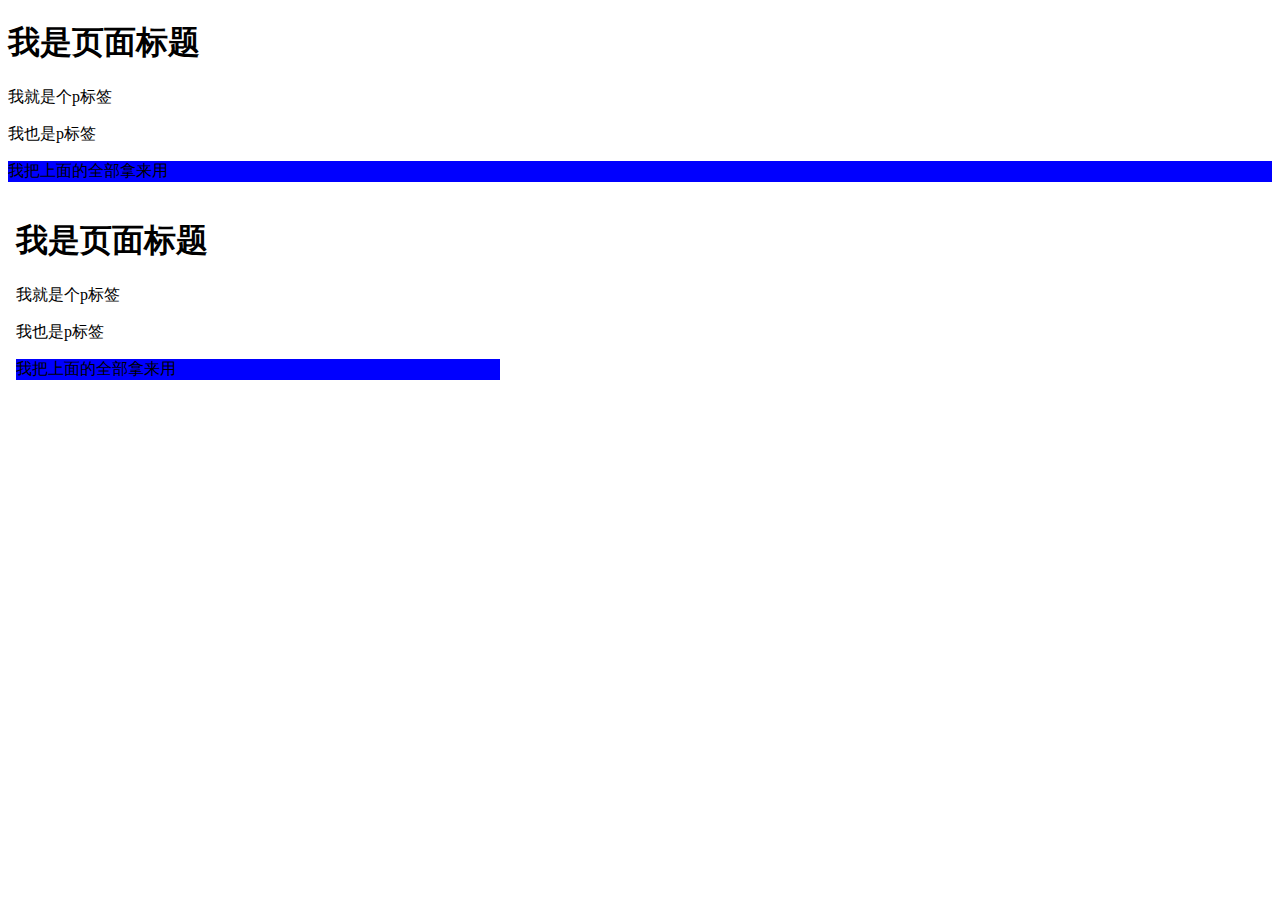
<file: article/index.html>
<!DOCTYPE html>
<html lang="en">
<head>
    <meta charset="UTF-8">
    <title>article标签</title>
</head>
<body>
    <article>
        <header>
            <h1>我是页面标题</h1>
        </header>
        <article>
            <p>我就是个p标签</p>
        </article>
        <footer>
            <p>我也是p标签</p>
        </footer>
    </article>

    <p style="background-color: blue">我把上面的全部拿来用</p>
    <article>
        <object>
            <embed src="#" width="500" height="300"></embed>
            <!--表示引用当前页面-->
        </object>
    </article>
</body>
</html>
</file>
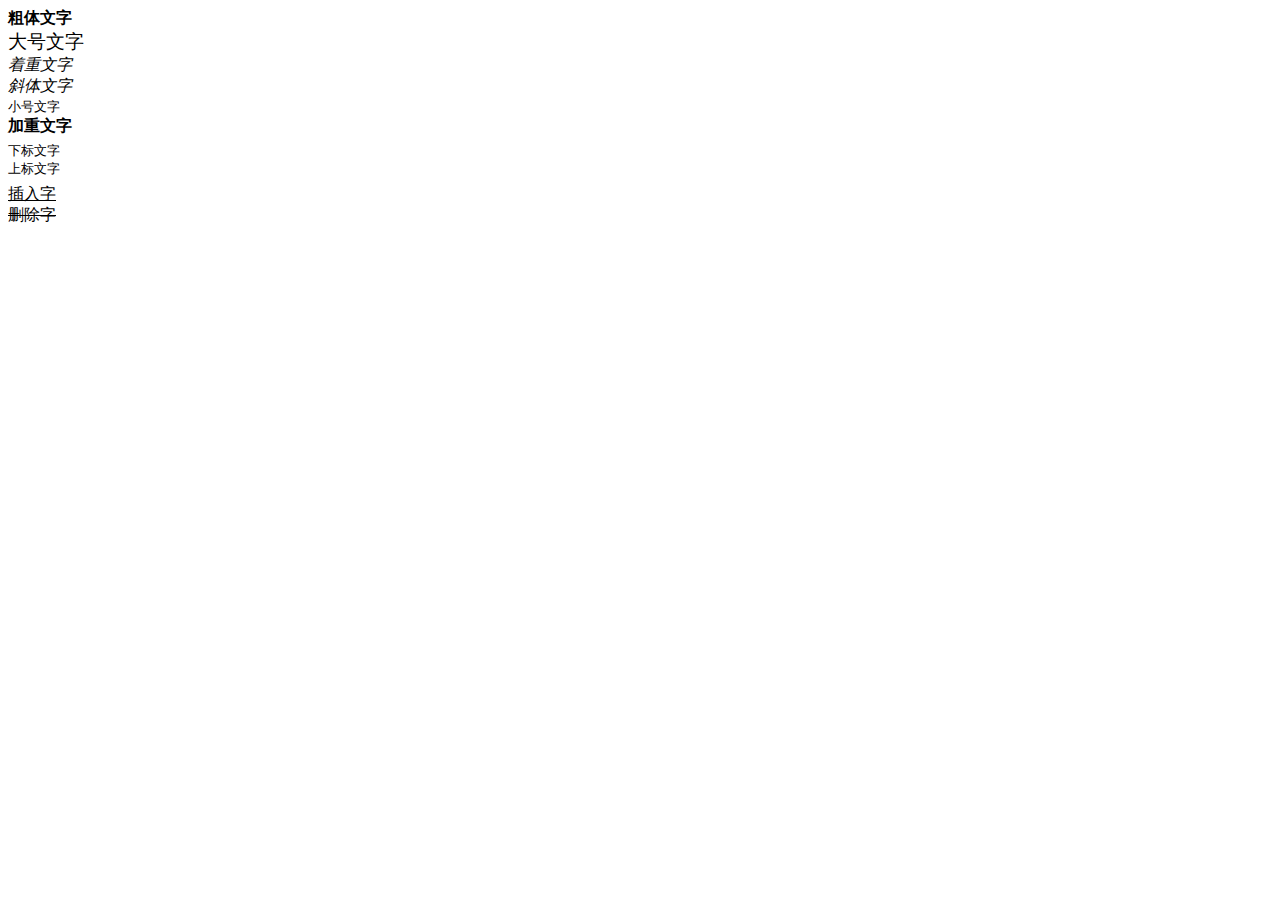
<file: Format/index.html>
<!DOCTYPE html>
<html lang="en">
<head>
    <meta charset="UTF-8">
    <title>html5格式化</title>
</head>
<body>
    <b>粗体文字</b><br>
    <!--粗体文字-->
    <big>大号文字</big><br>
    <!--大号文字-->
    <em>着重文字</em><br>
    <!--着重文字-->
    <i>斜体文字</i><br>
    <!--斜体文字-->
    <small>小号文字</small><br>
    <!--小号文字-->
    <strong>加重文字</strong><br>
    <!--加重文字-->
    <sub>下标文字</sub><br>
    <!--下标文字-->
    <sup>上标文字</sup><br>
    <!--上标文字-->
    <ins>插入字</ins><br>
    <!--插入字-->
    <del>删除字</del><br>
    <!--删除字-->
</body>
</html>
</file>
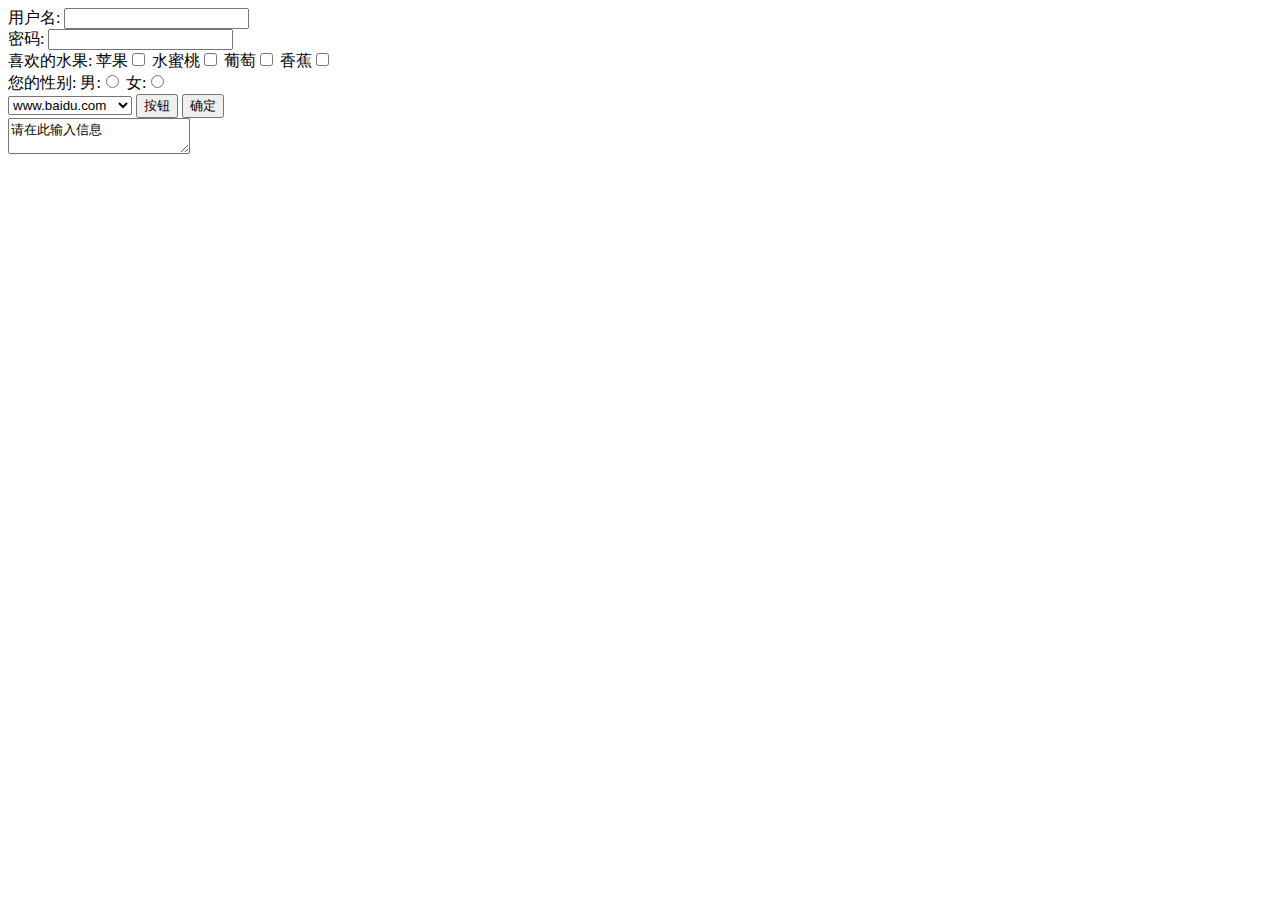
<file: input/index.html>
<!DOCTYPE html>
<html lang="en">
<head>
    <meta charset="UTF-8">
    <title>表单的基础简介</title>
</head>
<body>
    <form>
        用户名:
        <input type="text">
        <br>
        密码:
        <input type="text">
        <!--输入信息-->

        <br>
        喜欢的水果:
        苹果<input type="checkbox">
        水蜜桃<input type="checkbox">
        葡萄<input type="checkbox">
        香蕉<input type="checkbox">
        <!--type="checkbox" 表示为复选框-->

        <br>
        您的性别:
        男:<input type="radio" name="sex">
        女:<input type="radio" name="sex">
        <!--type="radio" 定义单选按钮-->
        
        <br>
        <select>
            <option>www.baidu.com</option>
            <option>www.youku.com</option>
            <option>www.taobao.com</option>
        </select>
        <!--下拉选择-->

        <input type="button" value="按钮">
        <input type="submit" value="确定">
    </form>

    <textarea cols="20" rows="2">请在此输入信息</textarea>
    <!--输入区域-->
</body>
</html>
</file>
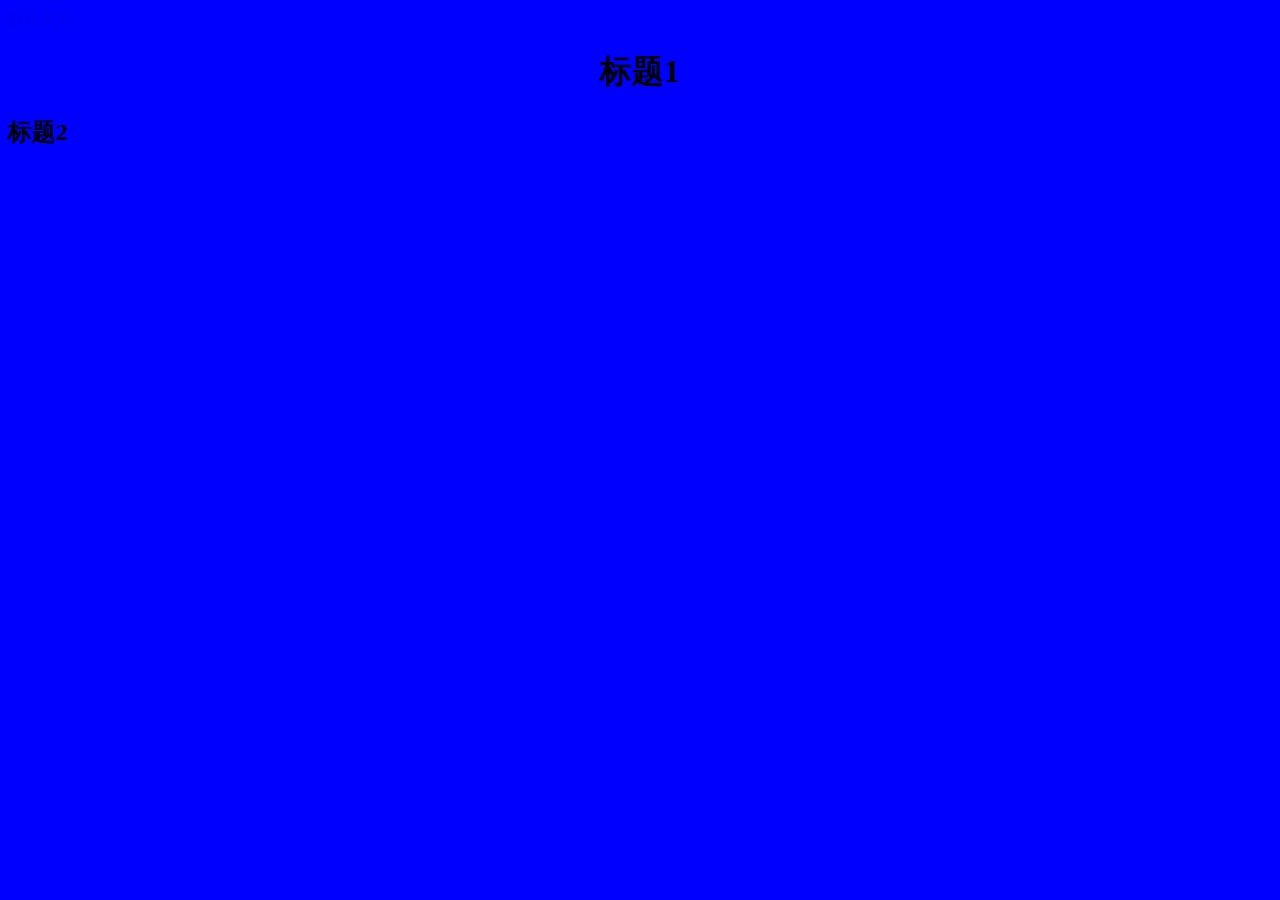
<file: property/Index.html>
<!DOCTYPE html>
<html lang="en">
<head>
    <meta charset="UTF-8">
    <title>第二课_html的属性</title>
</head>
<body bgcolor="blue">
    <a href="news.html" target="_blank">打开本地</a>
    <h1 align="center">标题1</h1>
    <h2 class="h2ID">标题2</h2>
</body>
</html>
</file>
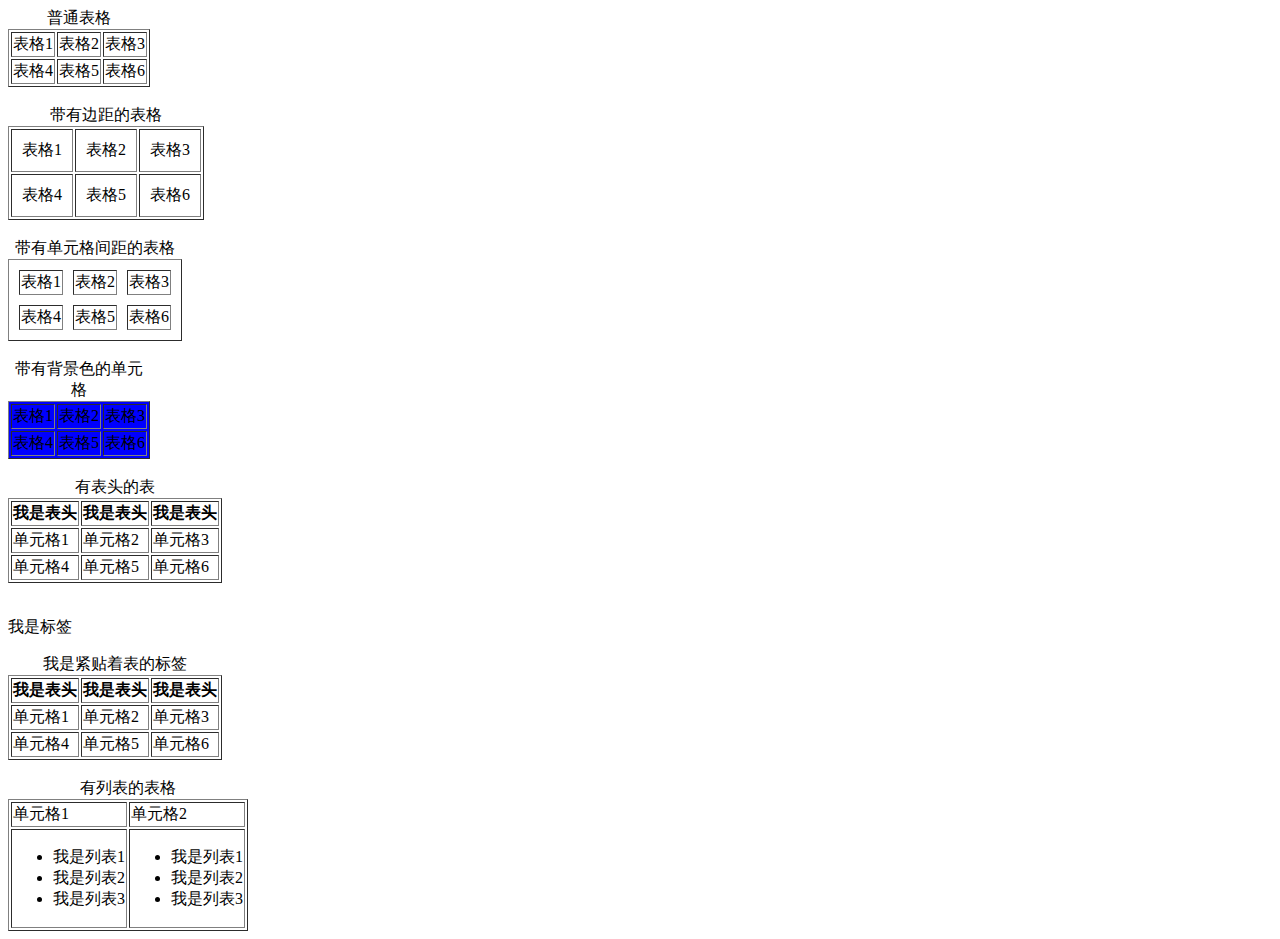
<file: table/index.html>
<!DOCTYPE html>
<html lang="en">
<head>
    <meta charset="UTF-8">
    <title>表格</title>
</head>
<body>
    <table border="1">
        <caption>普通表格</caption>
        <tr>
            <td>表格1</td>
            <td>表格2</td>
            <td>表格3</td>
        </tr>
        <tr>
            <td>表格4</td>
            <td>表格5</td>
            <td>表格6</td>
        </tr>
    </table>
    <!--表格-->

    <br>

    <table border="1" cellpadding="10">
        <caption>带有边距的表格</caption>
        <tr>
            <td>表格1</td>
            <td>表格2</td>
            <td>表格3</td>
        </tr>
        <tr>
            <td>表格4</td>
            <td>表格5</td>
            <td>表格6</td>
        </tr>
    </table>
    <!--带有边距的表格-->

    <br>

    <table border="1" cellspacing="10">
        <caption>带有单元格间距的表格</caption>
        <tr>
            <td>表格1</td>
            <td>表格2</td>
            <td>表格3</td>
        </tr>
        <tr>
            <td>表格4</td>
            <td>表格5</td>
            <td>表格6</td>
        </tr>
    </table>
    <!--带有边距的表格-->

    <br>

    <table border="1" bgcolor="blue">
        <caption>带有背景色的单元格</caption>
        <tr>
            <td>表格1</td>
            <td>表格2</td>
            <td>表格3</td>
        </tr>
        <tr>
            <td>表格4</td>
            <td>表格5</td>
            <td>表格6</td>
        </tr>
    </table>
    <!--带有背景色的单元格-->

    <br>

    <table border="1">
        <caption> 有表头的表</caption>
        <tr>
            <th>我是表头</th>
            <th>我是表头</th>
            <th>我是表头</th>
        </tr>
        <tr>
            <td>单元格1</td>
            <td>单元格2</td>
            <td>单元格3</td>
        </tr>
        <tr>
            <td>单元格4</td>
            <td>单元格5</td>
            <td>单元格6</td>
        </tr>
    </table>
    <!--有表头的表-->

    <br>

    <p>我是标签</p>
    <table border="1">
        <caption> 我是紧贴着表的标签</caption>
        <tr>
            <th>我是表头</th>
            <th>我是表头</th>
            <th>我是表头</th>
        </tr>
        <tr>
            <td>单元格1</td>
            <td>单元格2</td>
            <td>单元格3</td>
        </tr>
        <tr>
            <td>单元格4</td>
            <td>单元格5</td>
            <td>单元格6</td>
        </tr>
    </table>
    <!--有标签的表格-->

    <br>

    <table border="1">
        <caption> 有列表的表格</caption>
        <tr>
            <td>单元格1</td>
            <td>单元格2</td>
        </tr>
        <tr>
            <td>
                <ul>
                    <li>我是列表1</li>
                    <li>我是列表2</li>
                    <li>我是列表3</li>
                </ul>
            </td>
            <td>
                <ul>
                    <li>我是列表1</li>
                    <li>我是列表2</li>
                    <li>我是列表3</li>
                </ul>
            </td>
        </tr>
    </table>
    <!--有列表的表格-->


</body>
</html>
</file>
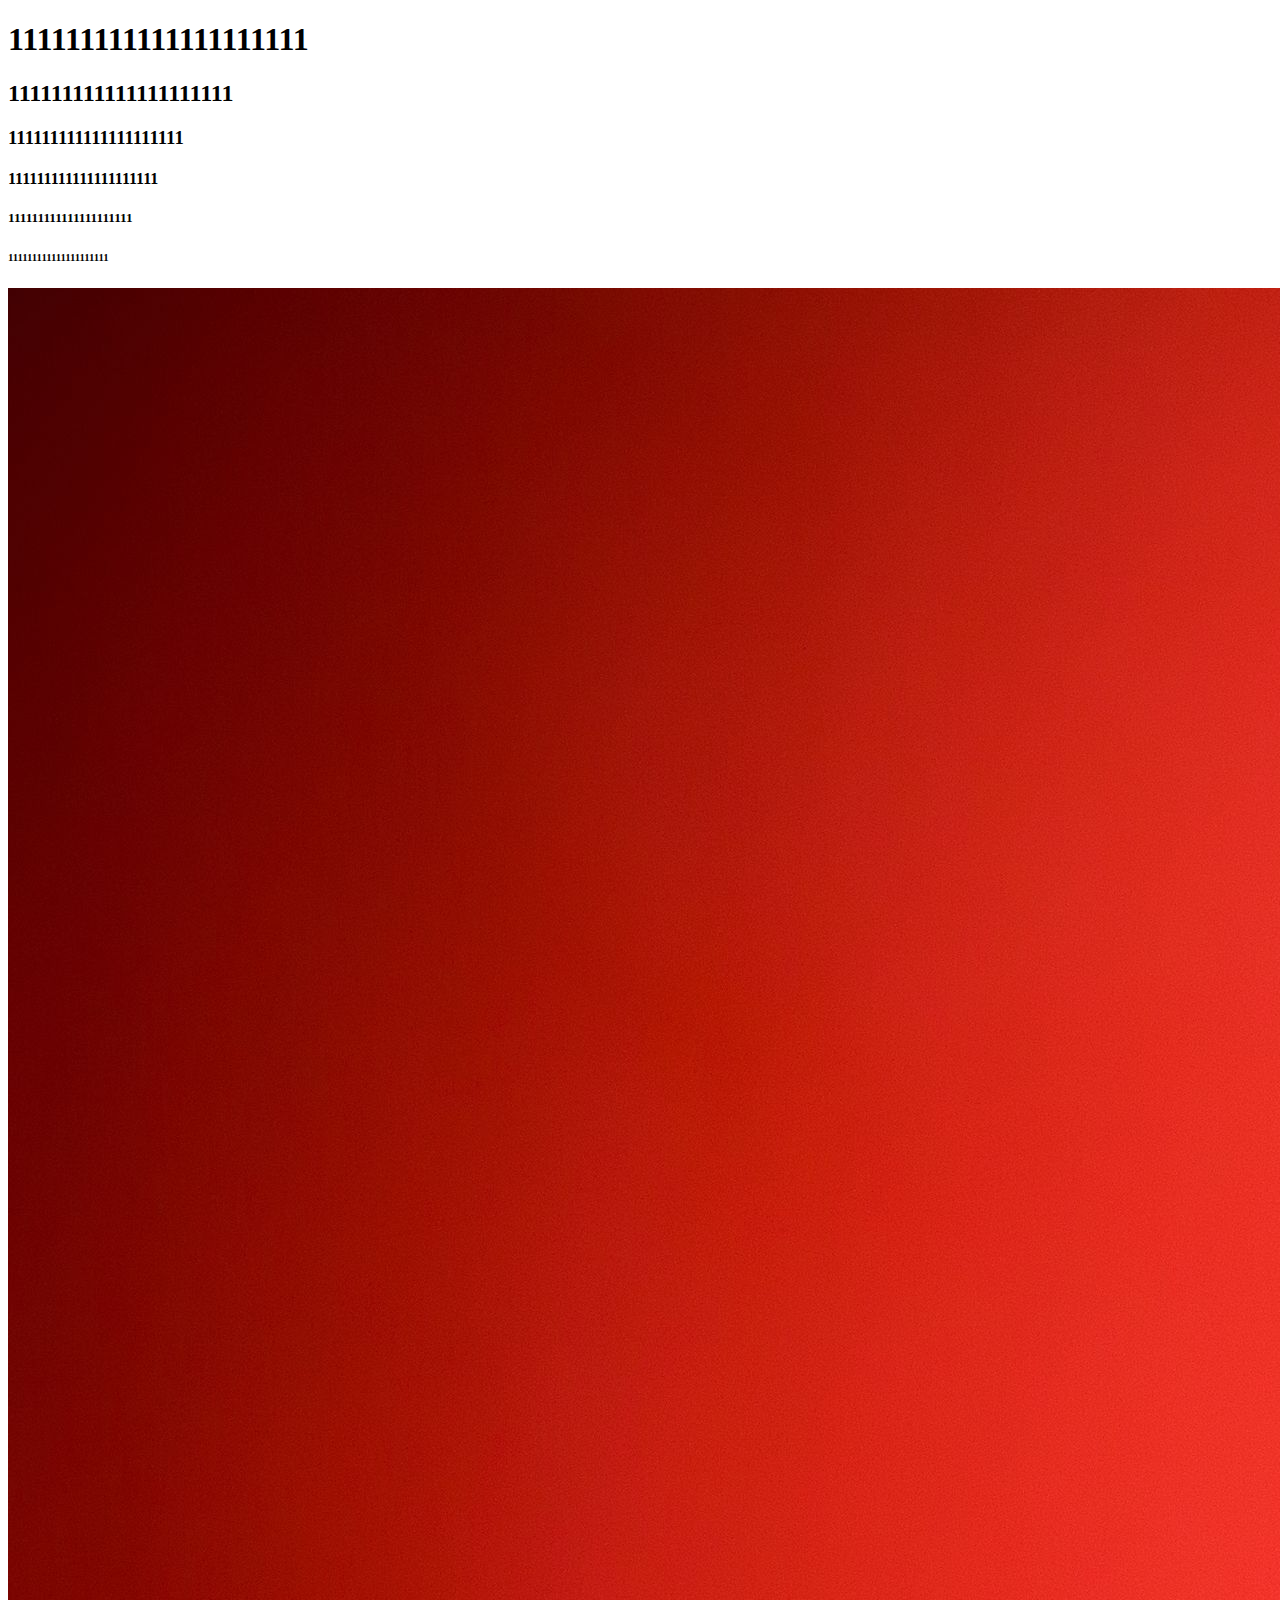
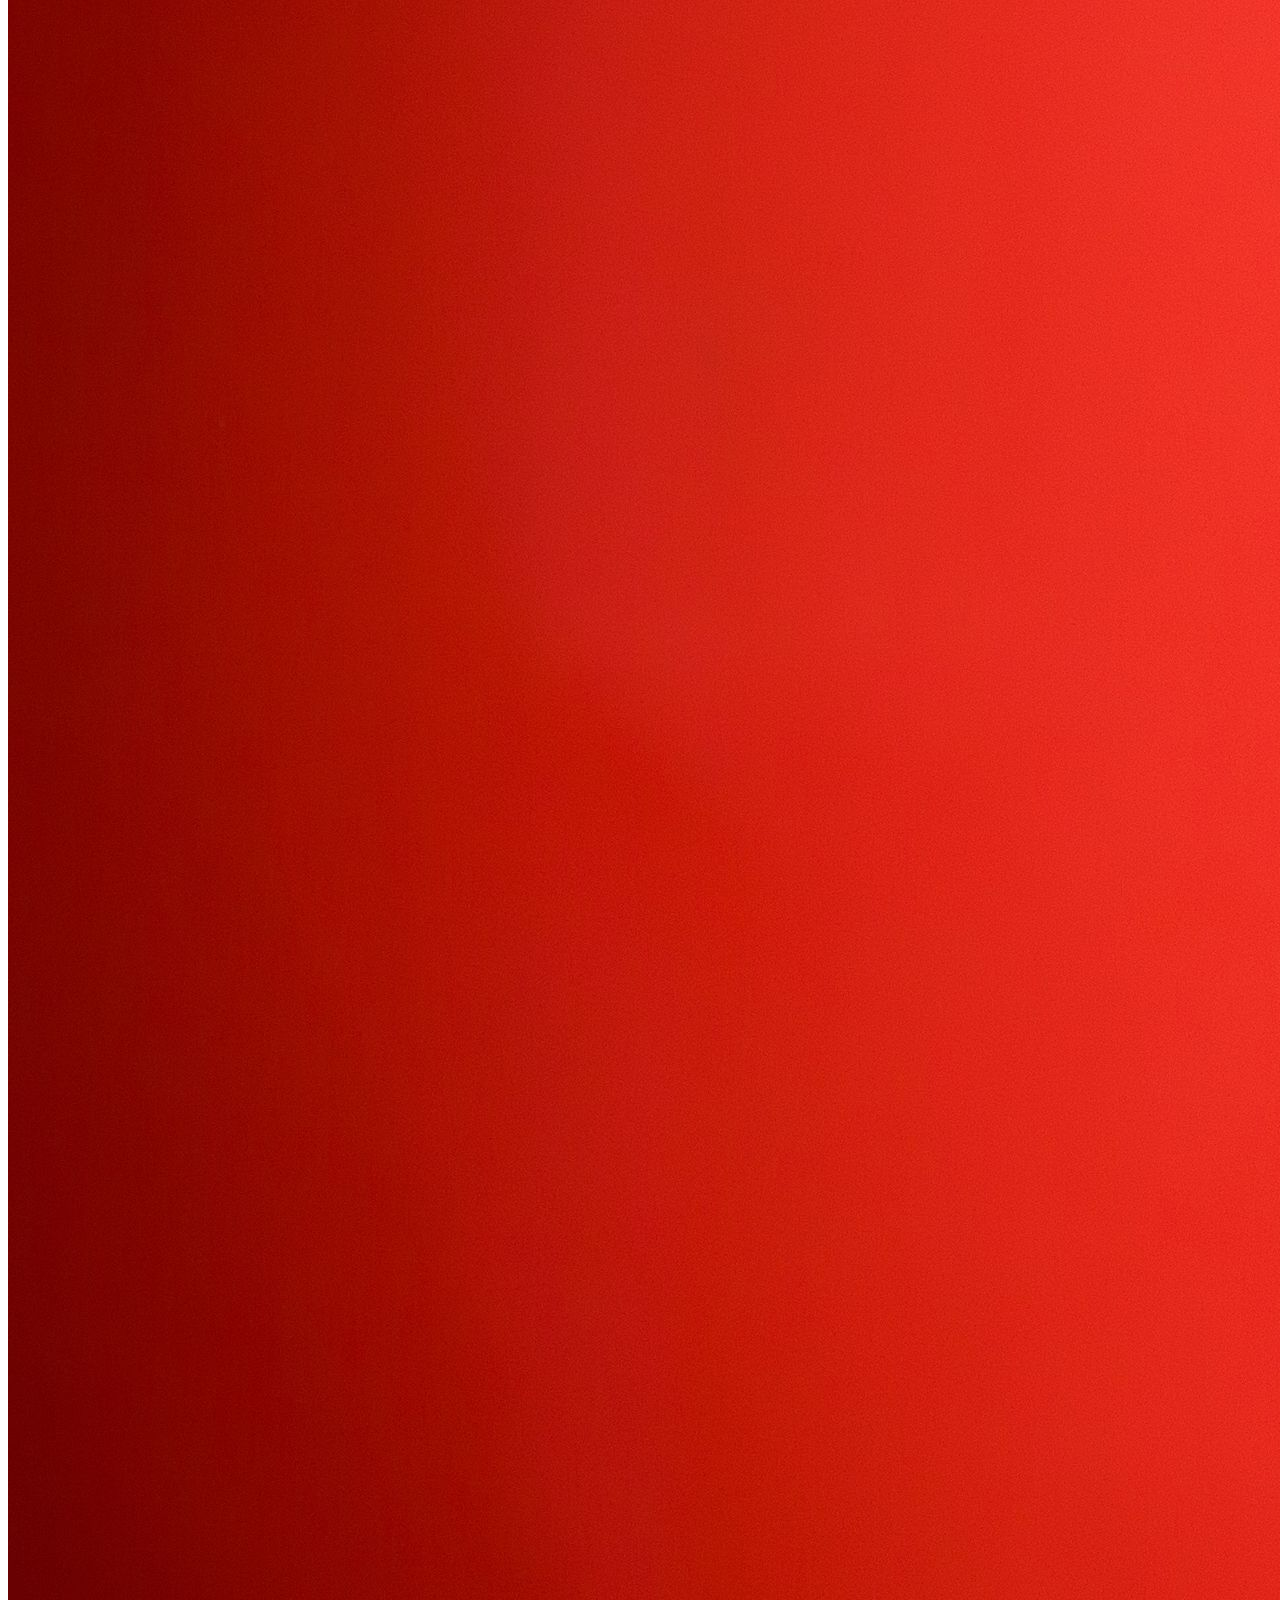
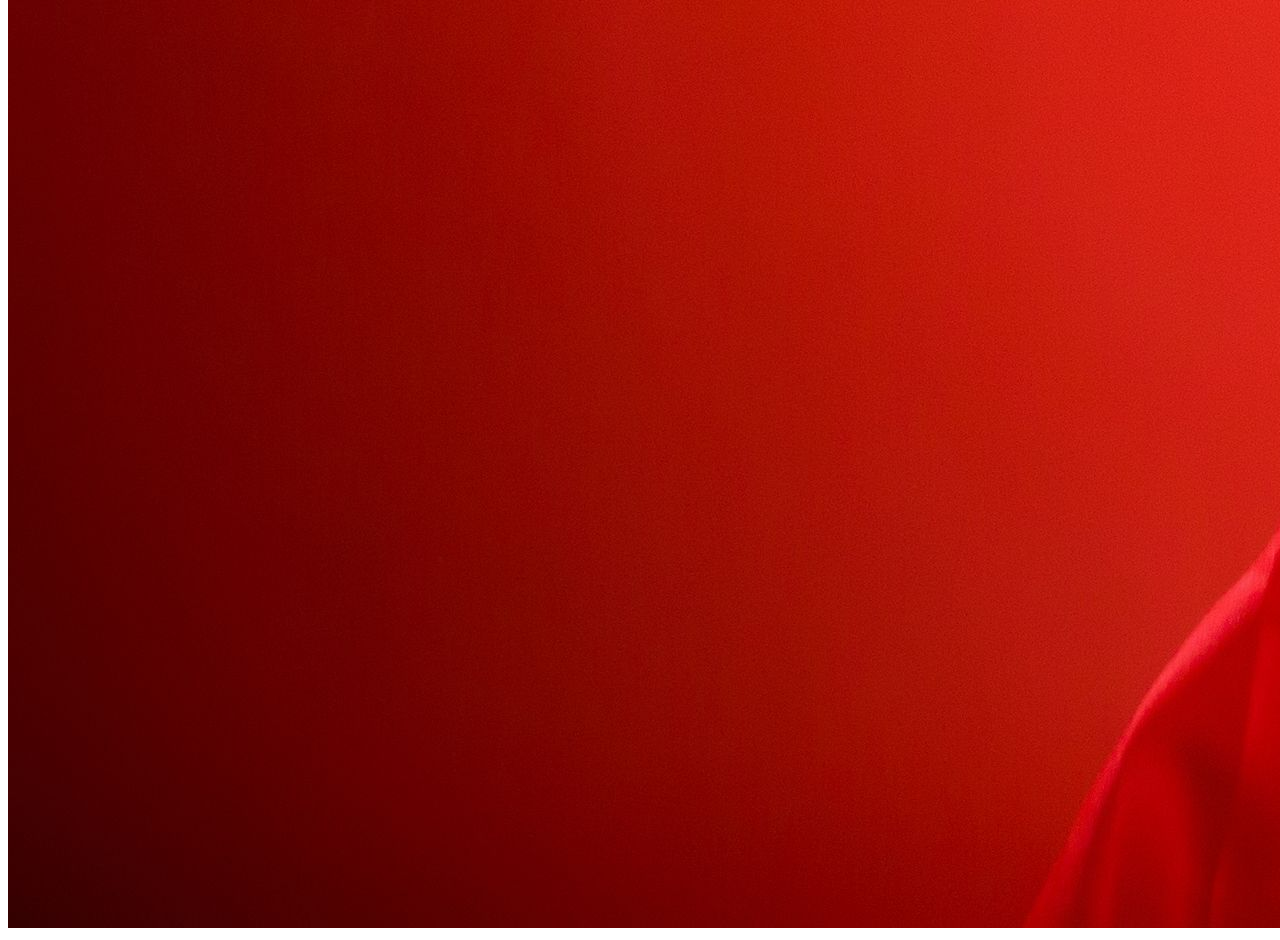
<file: HelloWorld/HelloWorld.html>
<!DOCTYPE html>
<html lang="en">
<head>
    <meta charset="UTF-8">
    <title>helloworld</title>
</head>
<body>

<h1>111111111111111111111</h1>
<h2>111111111111111111111</h2>
<h3>111111111111111111111</h3>
<h4>111111111111111111111</h4>
<h5>111111111111111111111</h5>
<h6>111111111111111111111</h6>

<img src="images/0A76F4FEB3D9EA6F10897B0C35B907C2.jpg">
</body>
</html>
</file>
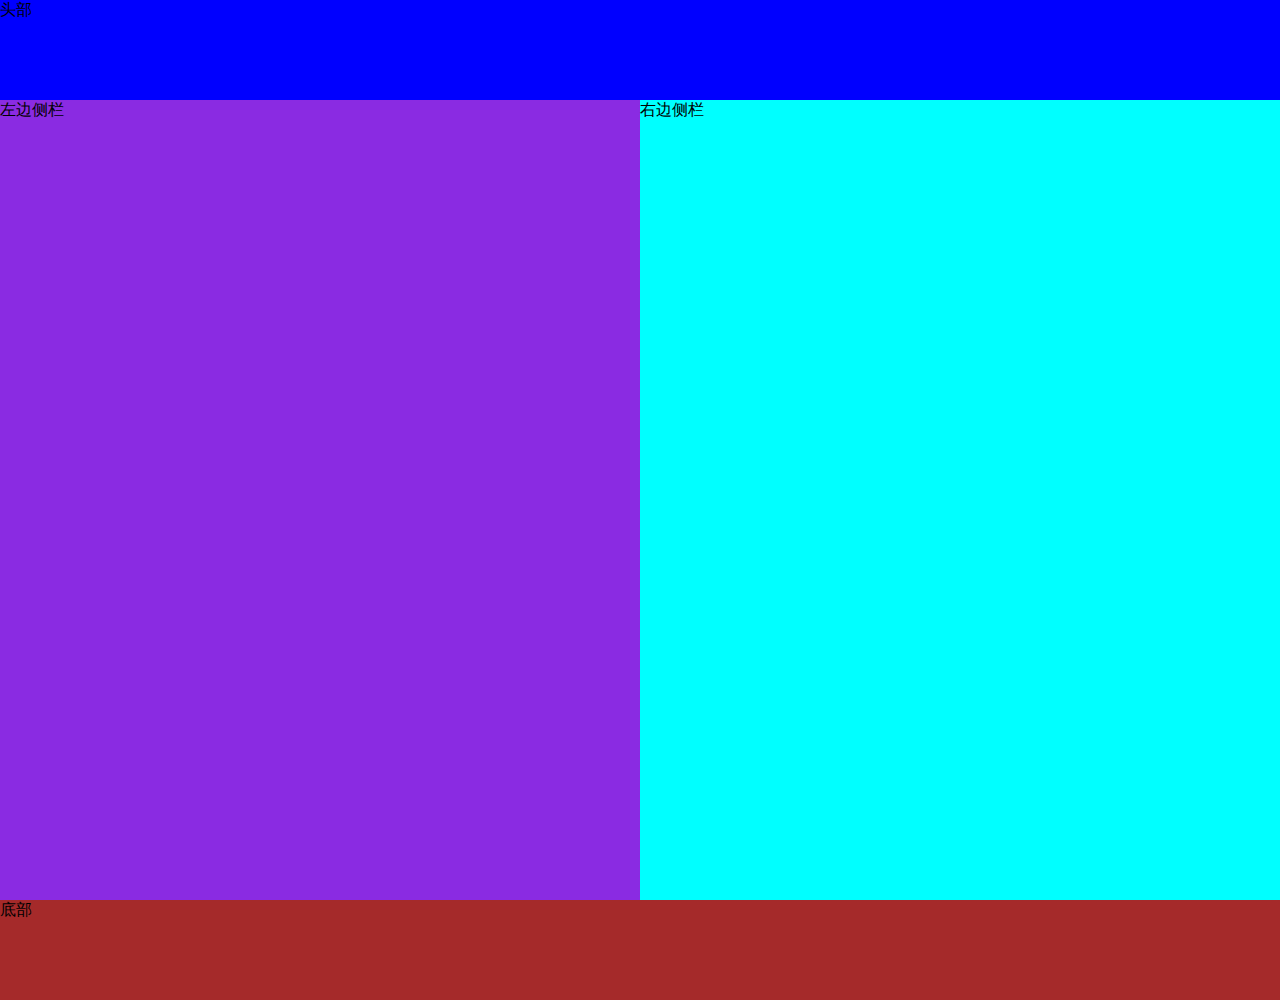
<file: layout/divLayout.html>
<!DOCTYPE html>
<html lang="en">
<head>
    <meta charset="UTF-8">
    <title>使用div进行布局</title>
    <!--<link type="text/css" rel="stylesheet" href="divCss.css">-->
    <!--使用外部css样式-->

    <style type="text/css">
        #controller{
            background-color: aliceblue;
            width: 100%;
            height: 1000px;
        }
        #nav{
            background-color: blue;
            width: 100%;
            height: 10%;
        }
        #body_left{
            background-color: blueviolet;
            width: 50%;
            height: 80%;
            float: left;
        }
        #body_right{
            background-color: aqua;
            width: 50%;
            height: 80%;
            float: left;
        }
        #footer{
            background-color: brown;
            width: 100%;
            height: 10%;
            clear: both;
        }
    </style>
    <!--使用内部css样式-->
</head>
<body marginwidth="0px" marginheight="0px">
    <div id="controller">
        <div id="nav">头部</div>
        <div id="body_left">左边侧栏</div>
        <div id="body_right">右边侧栏</div>
        <div id="footer">底部</div>
    </div>
</body>
</html>
</file>
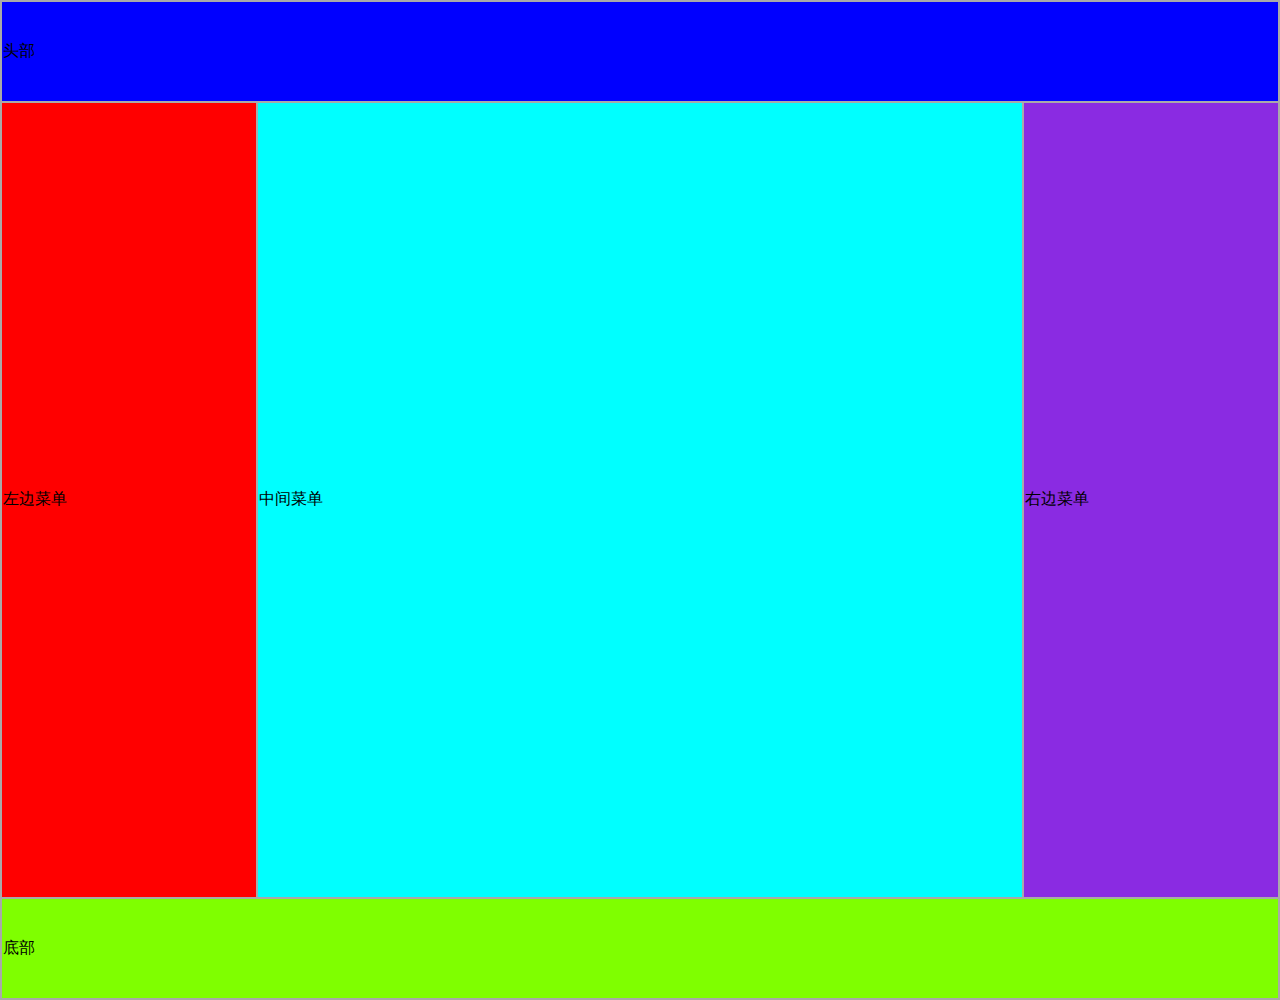
<file: layout/tableLayout.html>
<!DOCTYPE html>
<html lang="en">
<head>
    <meta charset="UTF-8">
    <title>使用table布局</title>
</head>
<body marginheight="0px" marginwidth="0px">
    <table style="background-color: darkgray" width="100%" height="1000px">
        <tr>
            <td colspan="3" style="background-color: blue" height="10%" width="100%">头部</td>
        </tr>
        <tr>
            <td height="80%" width="20%" style="background-color: red">左边菜单</td>
            <td height="80%" width="60%" style="background-color: aqua">中间菜单</td>
            <td height="80%" width="20%" style="background-color: blueviolet">右边菜单</td>
        </tr>
        <tr>
            <td colspan="3" style="background-color: chartreuse" height="10%" width="10%">底部</td>
        </tr>
    </table>
</body>
</html>
</file>
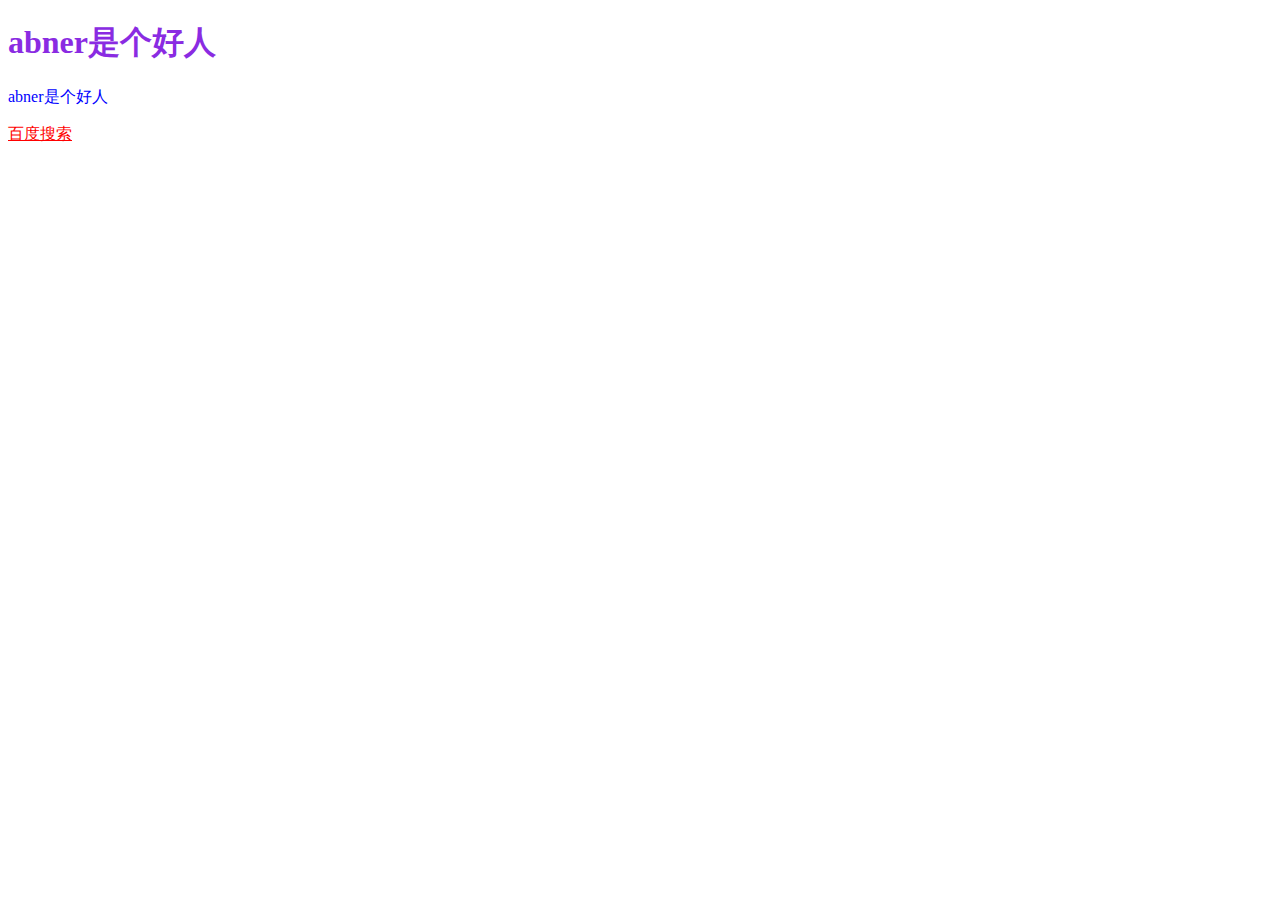
<file: style/indel.html>
<!DOCTYPE html>
<html lang="en">
<head>
    <meta charset="UTF-8">
    <title>三种样式表的使用</title>

    <link rel="stylesheet" href="myStyle.css" type="text/css">
    <!--外部样式表的使用方法-->

    <style rel="stylesheet" type="text/css">
        p{
            color: blue;
        }
    </style>
    <!--内部样式表的使用-->
</head>
<body>
    <h1>abner是个好人</h1>

    <p>abner是个好人</p>


    <a style="color: red" href="http://www.baidu.com">百度搜索</a>
    <!--内联样式表的使用-->
</body>
</html>
</file>
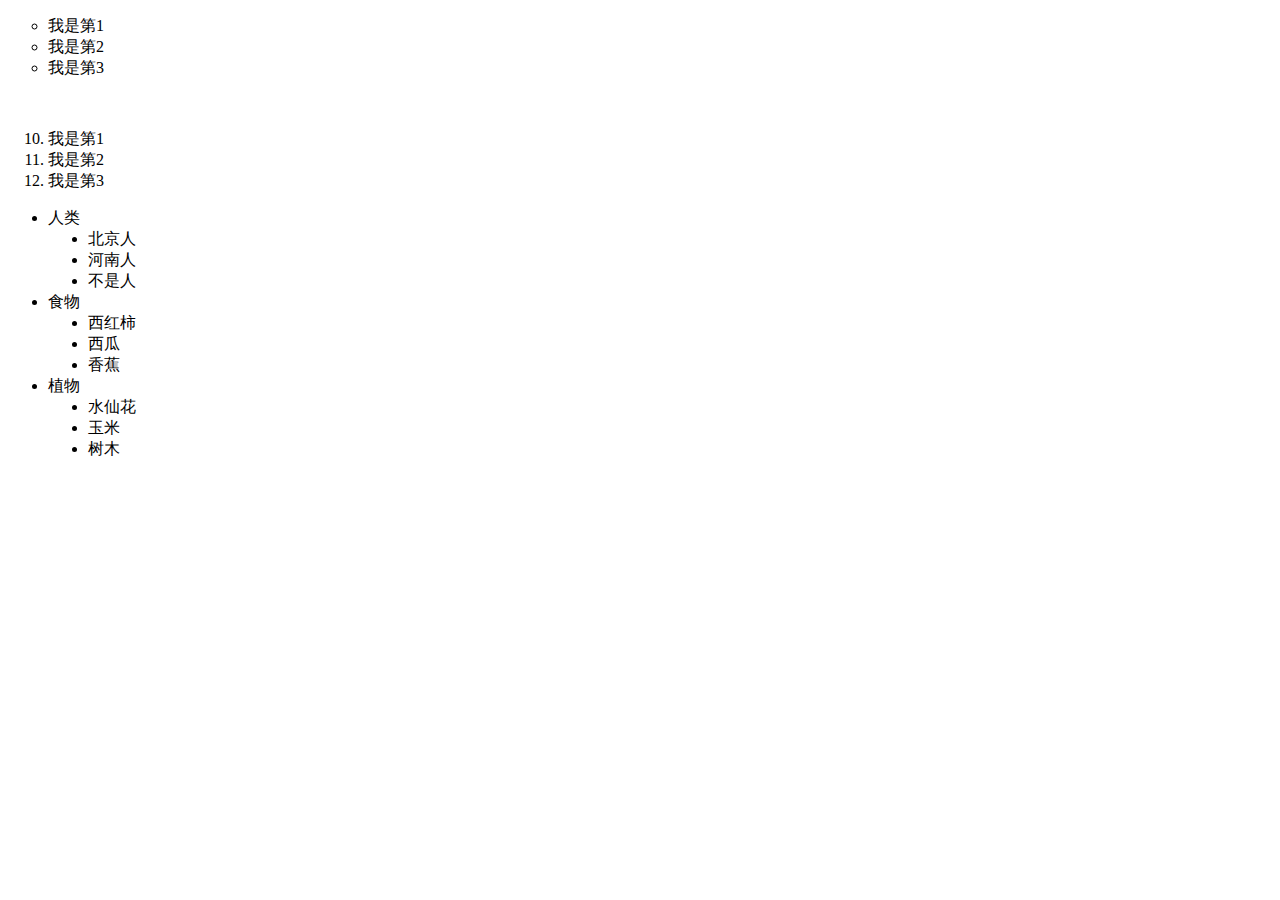
<file: UseTable/UseTable.html>
<!DOCTYPE html>
<html lang="en">
<head>
    <meta charset="UTF-8">
    <title>表的使用</title>
</head>
<body>
    <ul type="circle">
        <li>我是第1</li>
        <li>我是第2</li>
        <li>我是第3</li>
    </ul>
    <!--ul无序列表-->
    <!--disc默认样式 circle圆圈样式 square实体方块样式-->
    <br>
    <ol type="1" start="10">
        <li>我是第1</li>
        <li>我是第2</li>
        <li>我是第3</li>
    </ol>
    <!--有序列表-->

    <ul>
        <li>人类</li>
            <ul type="disc">
                <li>北京人</li>
                <li>河南人</li>
                <li>不是人</li>
            </ul>
        <li>食物</li>
            <ul type="disc">
                <li>西红柿</li>
                <li>西瓜</li>
                <li>香蕉</li>
            </ul>
        <li>植物</li>
            <ul type="disc">
                <li>水仙花</li>
                <li>玉米</li>
                <li>树木</li>
             </ul>
    </ul>
    <!--无序列表的嵌套--同理得出有序列表的嵌套>


</body>
</html>
</file>
<file: layout/divCss.css>
#controller{
    background-color: aliceblue;
    width: 100%;
    height: 1000px;
}
#nav{
    background-color: blue;
    width: 100%;
    height: 10%;
}
#body_left{
    background-color: blueviolet;
    width: 50%;
    height: 80%;
    float: left;
}
#body_right{
    background-color: aqua;
    width: 50%;
    height: 80%;
    float: left;
}
#footer{
    background-color: brown;
    width: 100%;
    height: 10%;
    clear: both;
}
</file>
<file: style/myStyle.css>
h1{
    color: blueviolet;
}
</file>
